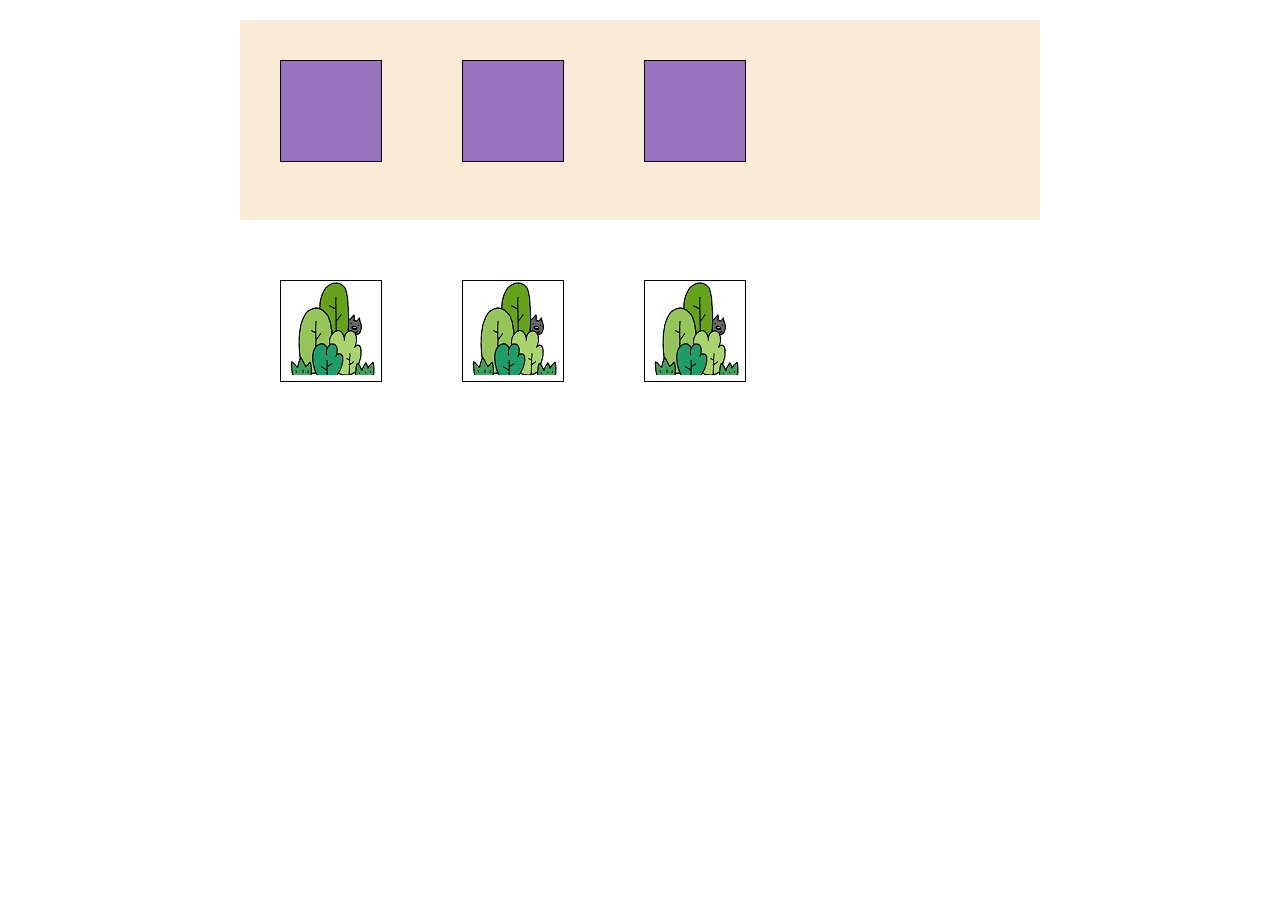
<file: index.html>
<!DOCTYPE html>
<html lang="en">
  <head>
    <meta charset="UTF-8" />
    <meta http-equiv="X-UA-Compatible" content="IE=edge" />
    <meta name="viewport" content="width=device-width, initial-scale=1.0" />
    <link rel="stylesheet" href="css/main.css" />
    <title>transition</title>
  </head>
  <body>
    <!-- 보라 도형 -->

    <div id="container">
      <div class="origin">
        <div class="movex"></div>
      </div>
      <div class="origin">
        <div class="movey"></div>
      </div>
      <div class="origin">
        <div class="movexy"></div>
      </div>
    </div>

    <!-- 선인장 -->

    <div id="container2">
      <div class="origin2" id="rotate1">
        <img src="images/선인장.jpg" alt="" />
      </div>
      <div class="origin2" id="rotate2">
        <img src="images/선인장.jpg" alt="" />
      </div>
    </div>

    <!-- 선인장 3D -->

    <div id="container3">
      <div class="origin2" id="per">
        <div id="rotate3">
          <img src="images/선인장.jpg" alt="" />
        </div>
      </div>
    </div>
  </body>
</html>
</file>
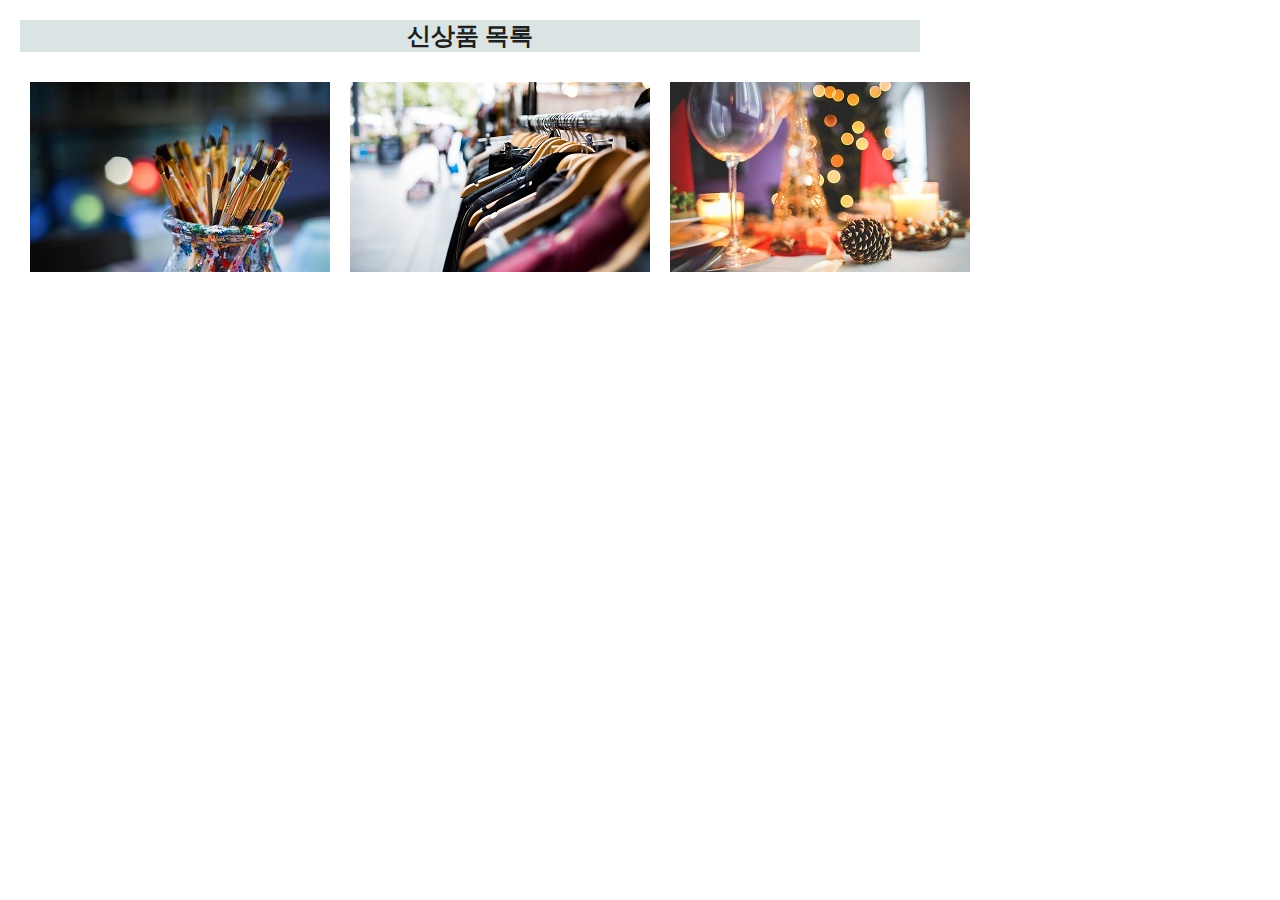
<file: index2.html>
<!DOCTYPE html>
<html lang="ko">
  <head>
    <meta charset="UTF-8" />
    <meta http-equiv="X-UA-Compatible" content="IE=edge" />
    <meta name="viewport" content="width=device-width, initial-scale=1.0" />
    <link rel="stylesheet" href="css/main2.css" />
    <title>신상품 목록</title>
  </head>
  <body>
    <div class="wrap">
      <div class="title">
        <h2>신상품 목록</h2>
      </div>
      <div class="menu">
        <ul>
          <li>
            <img src="images/KakaoTalk_20230517_130440433.jpg" alt="" />

            <nav>
              <h3>붓</h3>
              <br />
              <p>페인팅용 붓</p>
              <br />
              <p>가격 : 12,345원</p>
            </nav>
          </li>
          <li>
            <img src="images/KakaoTalk_20230517_130440433_01.jpg" alt="" />

            <nav>
              <h3>옷걸이</h3>
              <br />
              <p>철제 옷걸이</p>
              <br />
              <p>가격 : 12,345원</p>
            </nav>
          </li>
          <li>
            <img src="images/KakaoTalk_20230517_130440433_02.jpg" alt="" />

            <nav>
              <h3>유리잔</h3>
              <br />
              <p>유리 와인잔</p>
              <br />
              <p>가격 : 12,345원</p>
            </nav>
          </li>
        </ul>
      </div>
    </div>
  </body>
</html>
</file>
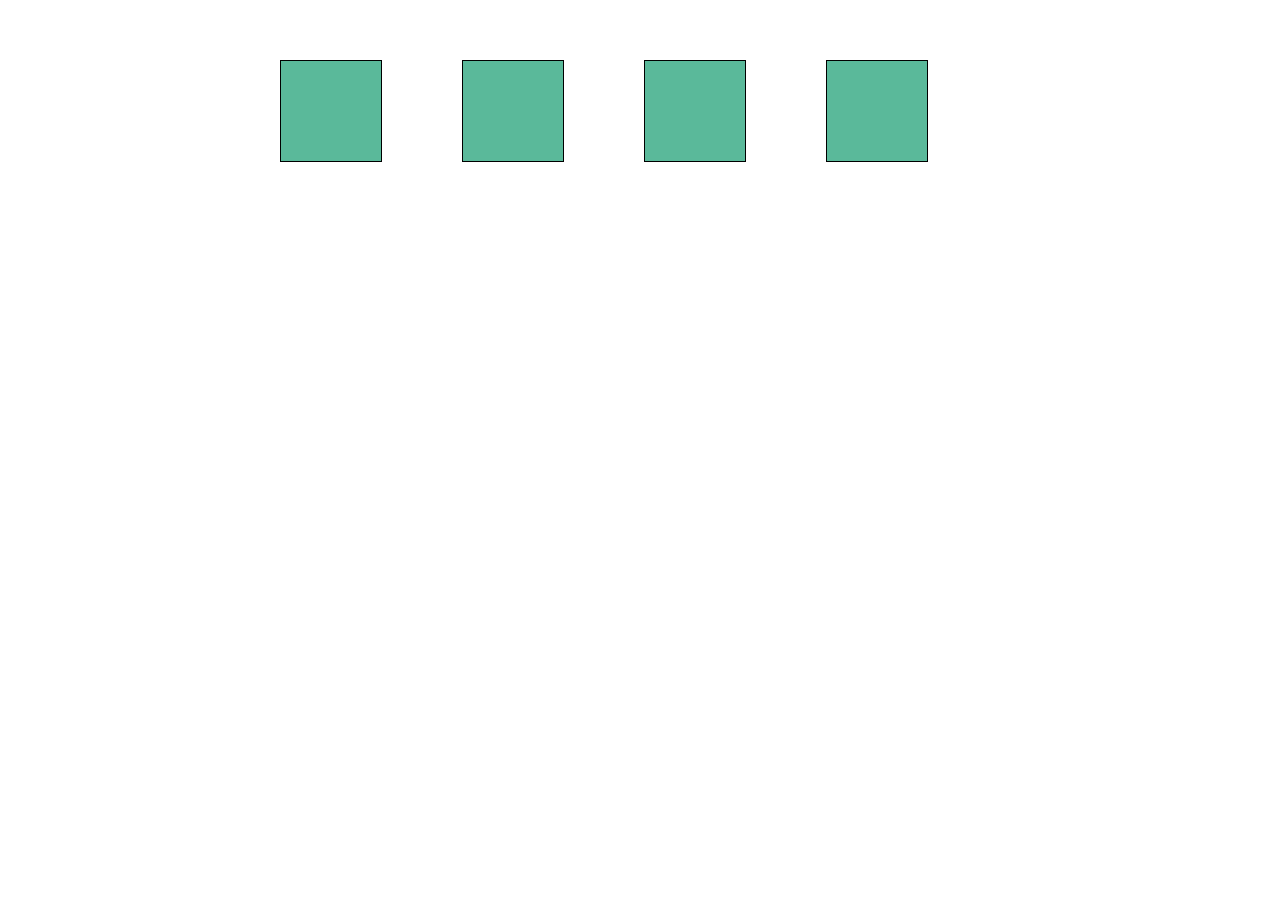
<file: rotate3d.html>
<!DOCTYPE html>
<html lang="ko">
  <head>
    <meta charset="UTF-8" />
    <meta http-equiv="X-UA-Compatible" content="IE=edge" />
    <meta name="viewport" content="width=device-width, initial-scale=1.0" />
    <title>로테이트 3D</title>
    <style>
      #container {
        width: 800px;
        margin: 20px auto;
      }
      .origin {
        width: 100px;
        height: 100px;
        margin: 40px;
        float: left;
        border: 1px solid black;
        /* perspective div안이 아니라 바깥 origin에 먹여야함 */
        perspective: 100px;
      }
      .origin > div {
        width: 100px;
        height: 100px;
        background-color: rgb(90, 185, 154);
        transition: all 1s;
      }
      #rotatex:hover {
        transform: skewX(45deg);
      }
      #rotatey:hover {
        transform: skewY(55deg);
      }
      #rotatez:hover {
        transform: rotateZ(55deg);
      }
      #rotatexyz:hover {
        transform: rotate3D(2.5, 1.2, -1.5, 55deg);
      }
      /* rotate 3D는 <X,Y,Z,각도> 입력 */
    </style>
  </head>
  <body>
    <div id="container">
      <div class="origin">
        <div id="rotatex"></div>
      </div>
      <div class="origin">
        <div id="rotatey"></div>
      </div>
      <div class="origin">
        <div id="rotatez"></div>
      </div>
      <div class="origin">
        <div id="rotatexyz"></div>
      </div>
    </div>
  </body>
</html>
</file>
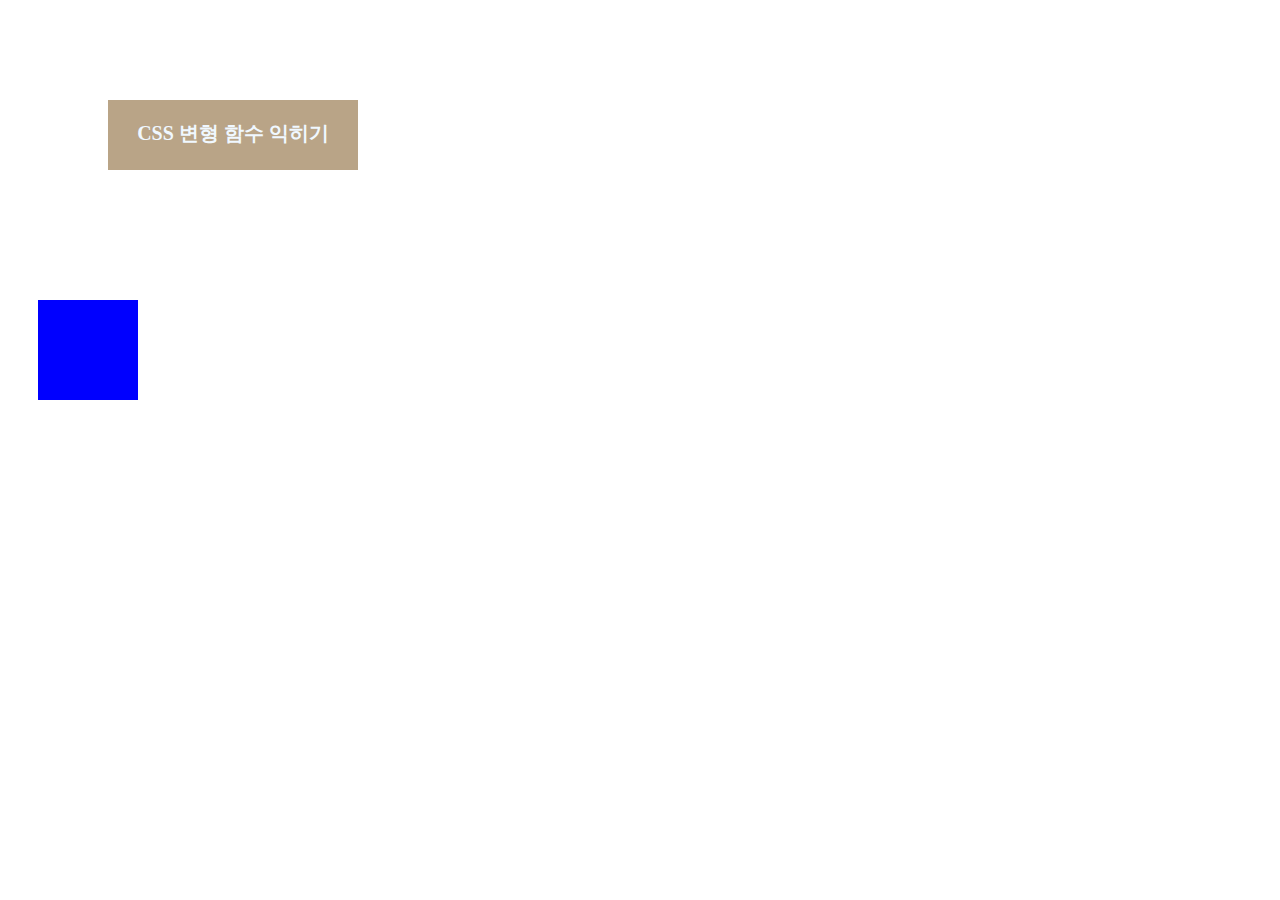
<file: transform.html>
<!DOCTYPE html>
<html lang="ko">
  <style>
    #tr{
        width: 100px;
        height: 100px;
        float: left;
        margin: 30px;
    }
    #tr > div {
        width: 100px;
        height: 100px;
    }
.bg-tr {
    background-color: blue;
    transition: all 1s;
}

.bg-tr:hoever {
    background-color: blueviolet;
    border-radius: 50%;
}


  </style>
  <head>
    <meta charset="UTF-8" />
    <meta http-equiv="X-UA-Compatible" content="IE=edge" />
    <meta name="viewport" content="width=device-width, initial-scale=1.0" />
    <link rel="stylesheet" href="css/transform.css" />
    <title>transform 연습</title>
  </head>
  <body>
    <!-- CSS 변형 함수 익히기 -->
    <div id="container">
      <div class="origin">CSS 변형 함수 익히기</div>
    </div>

    <!-- 도형 & html에 style로 잡아줌 CSS X -->
    <div id="tr">
      <div class="bg-tr"></div>
      <div class="border-tr"></div>
    </div>
  </body>
</html>
</file>
<file: css/main.css>
@charset "UTF-8";

/* 보라 도형 */

#container {
  width: 800px;
  height: 200px;
  margin: 20px auto;
  background-color: antiquewhite;
}
.origin {
  width: 100px;
  height: 100px;
  border: 1px solid black;
  float: left;
  margin: 40px;
}
.origin > div {
  width: 100px;
  height: 100px;
  background-color: rgb(154, 115, 190);
}

/* .movex:hover {
    transform: translateX(50px);}*/
/* -50 왼쪽, 50 오른쪽 */

/* .movey:hover {
    transform: translateY(-50px);}*/
/* -50px 주면 위로가고 50px 주면 아래로감 */

/* .movexy:hover {
     transform: translate(30px, 50px);} */
/* translate 안에 X축, Y축 값 입력하면 됨 */

.movex:hover {
  transform: scaleX(2);
}
.movey:hover {
  transform: scaleY(1.5);
}
.movexy:hover {
  transform: scale(2, 4);
}

/* 선인장 */

#container2 {
  width: 800px;
  margin: 20px auto;
  background-color: chartreuse;
}
.origin2 {
  width: 100px;
  height: 100px;
  border: 1px solid black;
  float: left;
  margin: 40px;
}

#rotate1:hover {
  transform: rotate(50deg);
  /* 시계 방향 */
}
#rotate2:hover {
  transform: rotate(-40deg);
  /* 반시계 방향 */
}

/* 선인장 3D */

#container3 {
    width: 800px;
    margin: 20px auto;
    background-color: chartreuse;
  }
#rotate3:hover {
    transform: rotateX(40deg);
}
#per {
    perspective: 100px;
}
</file>
<file: css/main2.css>
@charset "UTF-8";
* {
  margin: 0 auto;
  padding: 0;
  color: rgb(32, 31, 31);
  list-style: none;
}

.title {
  width: 900px;
  background-color: rgb(219, 228, 228);
  text-align: center;
  margin: 20px;
}
.menu {
  width: 1200px;
  background-color: rgb(197, 187, 219);
  margin: 20px;
}
img {
  width: 100%;
}
li {
  width: 300px;
  height: 190px;
  text-align: center;
  float: left;
  margin: 10px;
  /* overflow hidden - 그 영역에 제외해 있을 때는 보이지 마라 */
  overflow: hidden;
}
nav {
  width: 300px;
  height: 189px;
  /* background-color: rgba(0, 0, 0, 0.5); */
}
.menu ul li:hover nav {
  transform: translateY(-200px);
  background-color: rgba(0, 0, 0, 0.7);
  transition: 0.2s;
}
.menu ul li:hover nav h3 {
  color: white;
}

.menu ul li:hover nav p {
  color: white;
}
</file>
<file: css/transform.css>
@charset "UTF-8";

/* CSS 변형 함수 익히기 */
.container {
  width: 600px;
  margin: 20px auto;
}

.origin {
  color: aliceblue;
  font-weight: 600;
  font-size: 20px;
  background-color: rgb(185, 164, 135);
  width: 250px;
  height: 50px;
  margin: 100px;
  padding-top: 20px;
  text-align: center;
}

.origin:hover {
  transform: skew(-40deg) scale(1.5);
transition: 1s;
}

/*  */
</file>
